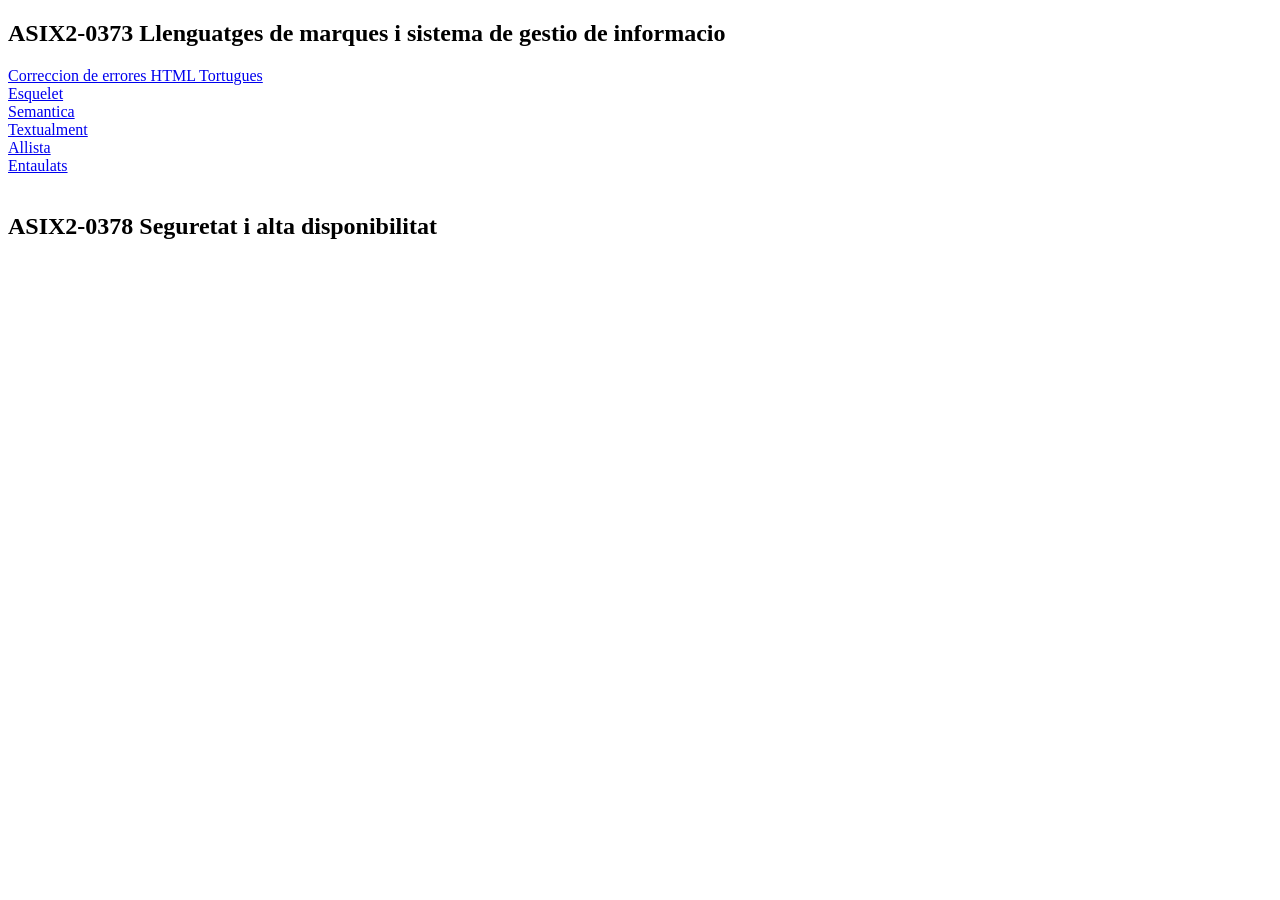
<file: index.html>
<!DOCTYPE html>
<html lang="en">
<head>
    <meta charset="UTF-8">
    <meta name="viewport" content="width=device-width, initial-scale=1.0">
    <title>Document</title>
</head>
<body>
    <h2>ASIX2-0373 Llenguatges de marques i sistema de gestio de informacio</h2>
    <a href="./ASIX2-0373 Llenguatges de marques i sistema de gestio de informacio/ASIX2-0373 Llenguatges de marques i sistema de gestio de informacio/Correcció errors HTML/tortugues.html">Correccion de errores HTML Tortugues</a><br>
    <a href="./ASIX2-0373 Llenguatges de marques i sistema de gestio de informacio/ASIX2-0373 Llenguatges de marques i sistema de gestio de informacio/Ejericios/1/1-Esquelet.html">Esquelet</a><br>
    <a href="./ASIX2-0373 Llenguatges de marques i sistema de gestio de informacio/ASIX2-0373 Llenguatges de marques i sistema de gestio de informacio/Ejericios/1/2-Semantica.html">Semantica</a><br>
    <a href="./ASIX2-0373 Llenguatges de marques i sistema de gestio de informacio/ASIX2-0373 Llenguatges de marques i sistema de gestio de informacio/Ejericios/1/3-Textualment.html">Textualment</a><br>
    <a href="./ASIX2-0373 Llenguatges de marques i sistema de gestio de informacio/ASIX2-0373 Llenguatges de marques i sistema de gestio de informacio/Ejericios/1/4-Allista.html">Allista</a><br>
    <a href="./ASIX2-0373 Llenguatges de marques i sistema de gestio de informacio/ASIX2-0373 Llenguatges de marques i sistema de gestio de informacio/Ejericios/1/5-Entaulats.html">Entaulats</a><br>
    <br>
    <h2>ASIX2-0378 Seguretat i alta disponibilitat</h2>
    <a href=""></a>
</body>
</html>
</file>
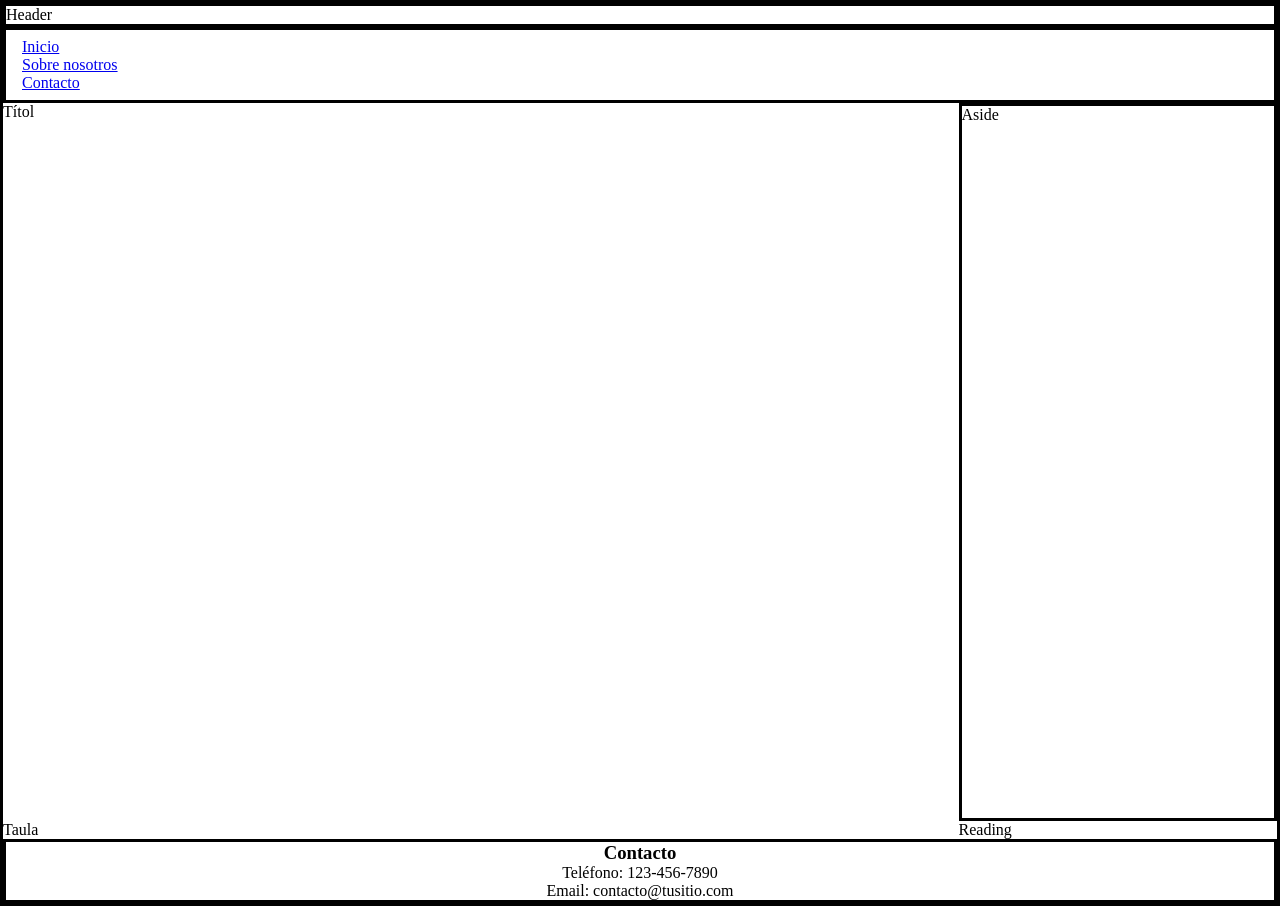
<file: ASIX2-0373 Llenguatges de marques i sistema de gestio de informacio/Ejericios CSS's/Ejericio 1/index.html>
<!DOCTYPE html>
<html lang="en">
<head>
    <meta charset="UTF-8">
    <meta name="viewport" content="width=device-width, initial-scale=1.0">
    <title>Document</title>
    <link rel="stylesheet" href="sytle.css">
</head>
<body>

<div class="contenedor">

  <header>Header</header>

  <nav class="menu">
  <ul>
    <li><a href="#">Inicio</a></li>
    <li><a href="#">Sobre nosotros</a></li>
    <li><a href="#">Contacto</a></li>
  </ul>
  </nav>

  <section class="titulo">Títol</section>

  <main class="tabla">Taula</main>

  <aside>Aside</aside>

  <section class="reading">Reading</section>

  <footer><h3>Contacto</h3><p>Teléfono: 123-456-7890</p><p>Email: contacto@tusitio.com</p>
</footer>

</div>

</body>
</html>
</file>
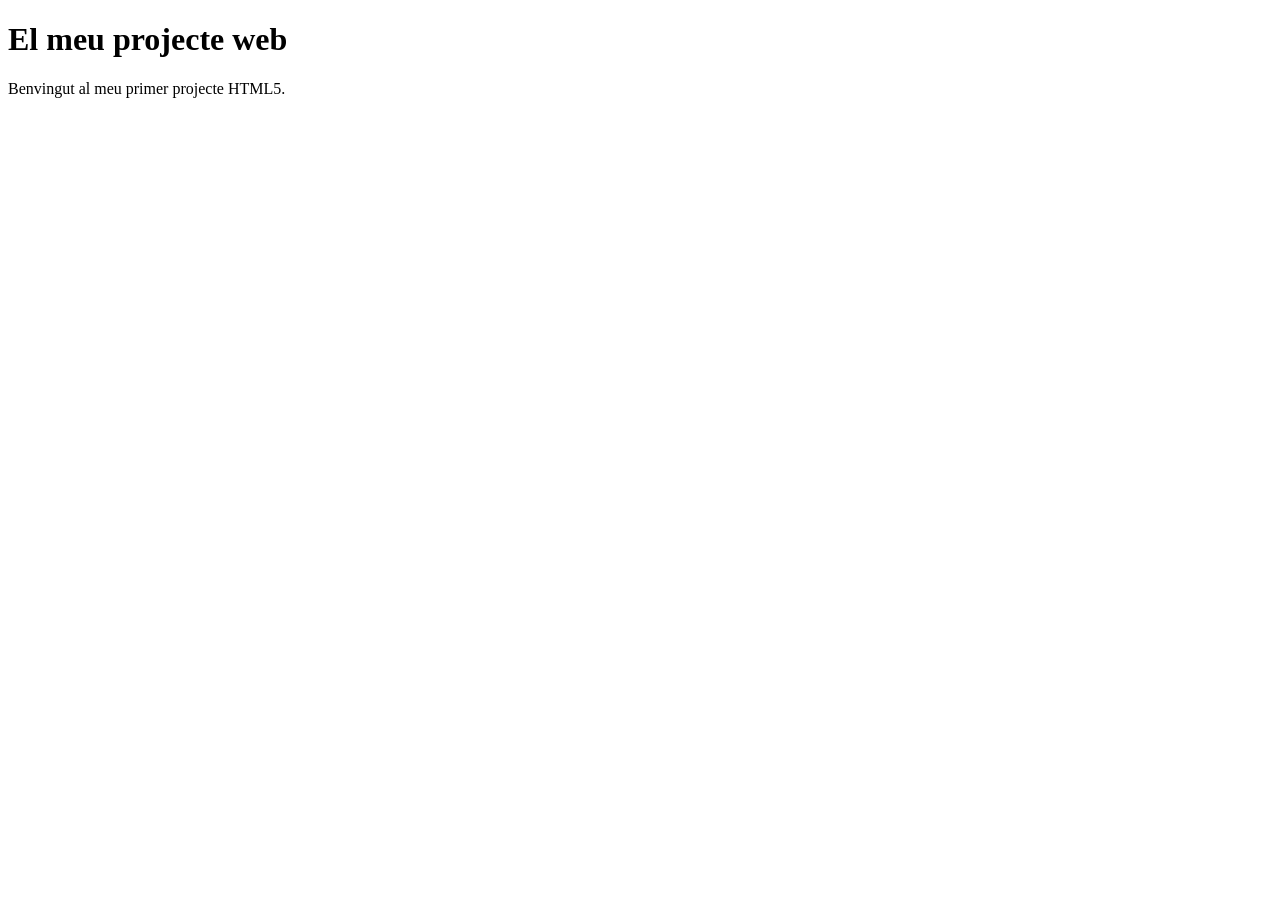
<file: ASIX2-0373 Llenguatges de marques i sistema de gestio de informacio/Ejericios/1/1-Esquelet.html>
<!DOCTYPE html>
<html lang="ca">
<head>
    <meta charset="UTF-8">
    <meta name="viewport" content="width=device-width, initial-scale=1.0">
    <title>El meu projecte web</title>
</head>
<body>

    <h1>El meu projecte web</h1>
    <p>Benvingut al meu primer projecte HTML5.</p>

</body>
</html>
</file>
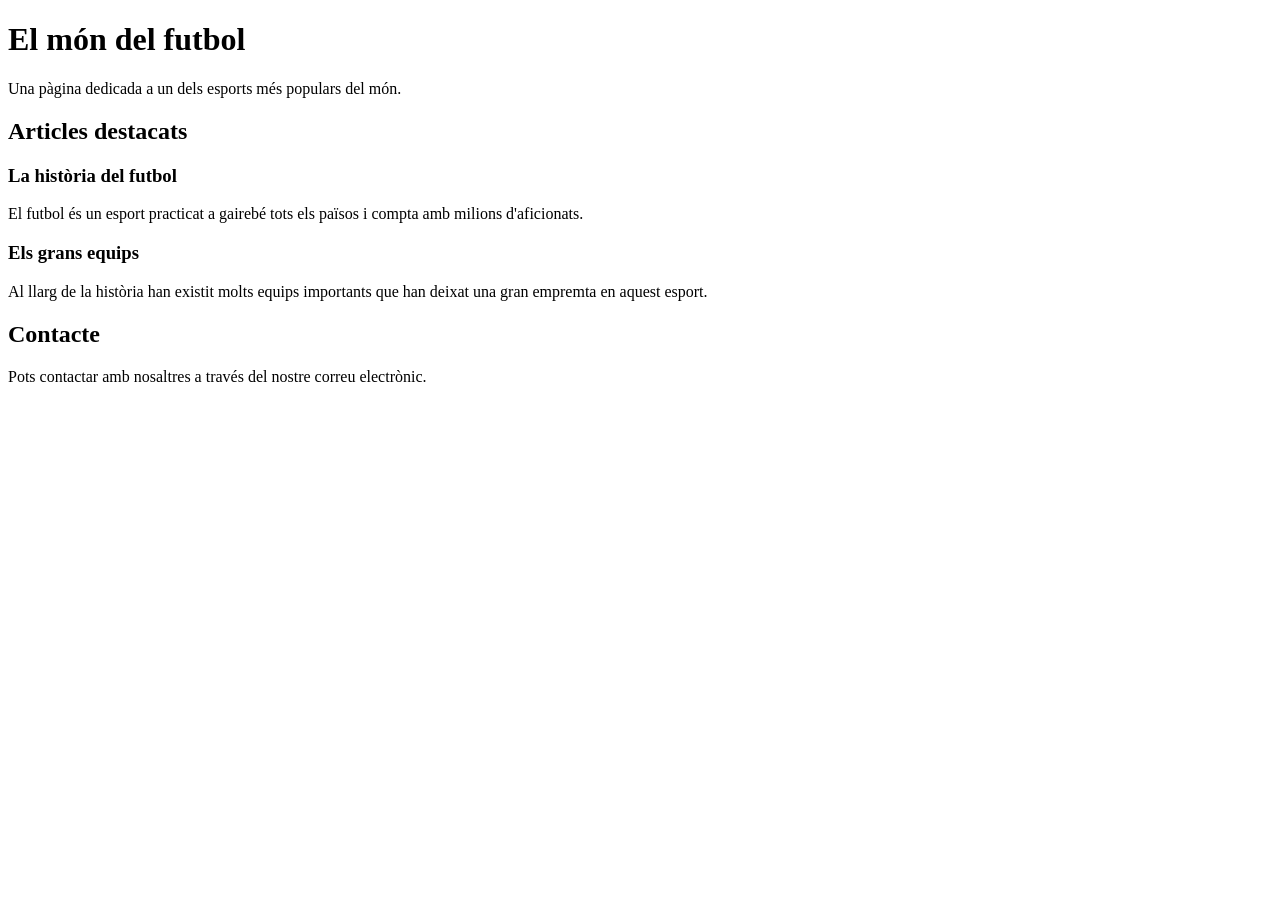
<file: ASIX2-0373 Llenguatges de marques i sistema de gestio de informacio/Ejericios/1/2-Semantica.html>
<!DOCTYPE html>
<html lang="ca">
<head>
    <meta charset="UTF-8">
    <meta name="viewport" content="width=device-width, initial-scale=1.0">
    <title>El món del futbol</title>
</head>
<body>

    <header>
        <h1>El món del futbol</h1>
        <p>Una pàgina dedicada a un dels esports més populars del món.</p>
    </header>

    <main>
        <section>
            <h2>Articles destacats</h2>

            <article>
                <h3>La història del futbol</h3>
                <p>
                    El futbol és un esport practicat a gairebé tots els països
                    i compta amb milions d'aficionats.
                </p>
            </article>

            <article>
                <h3>Els grans equips</h3>
                <p>
                    Al llarg de la història han existit molts equips importants
                    que han deixat una gran empremta en aquest esport.
                </p>
            </article>
        </section>
    </main>

    <footer>
        <h2>Contacte</h2>
        <p>Pots contactar amb nosaltres a través del nostre correu electrònic.</p>
    </footer>

</body>
</html>
</file>
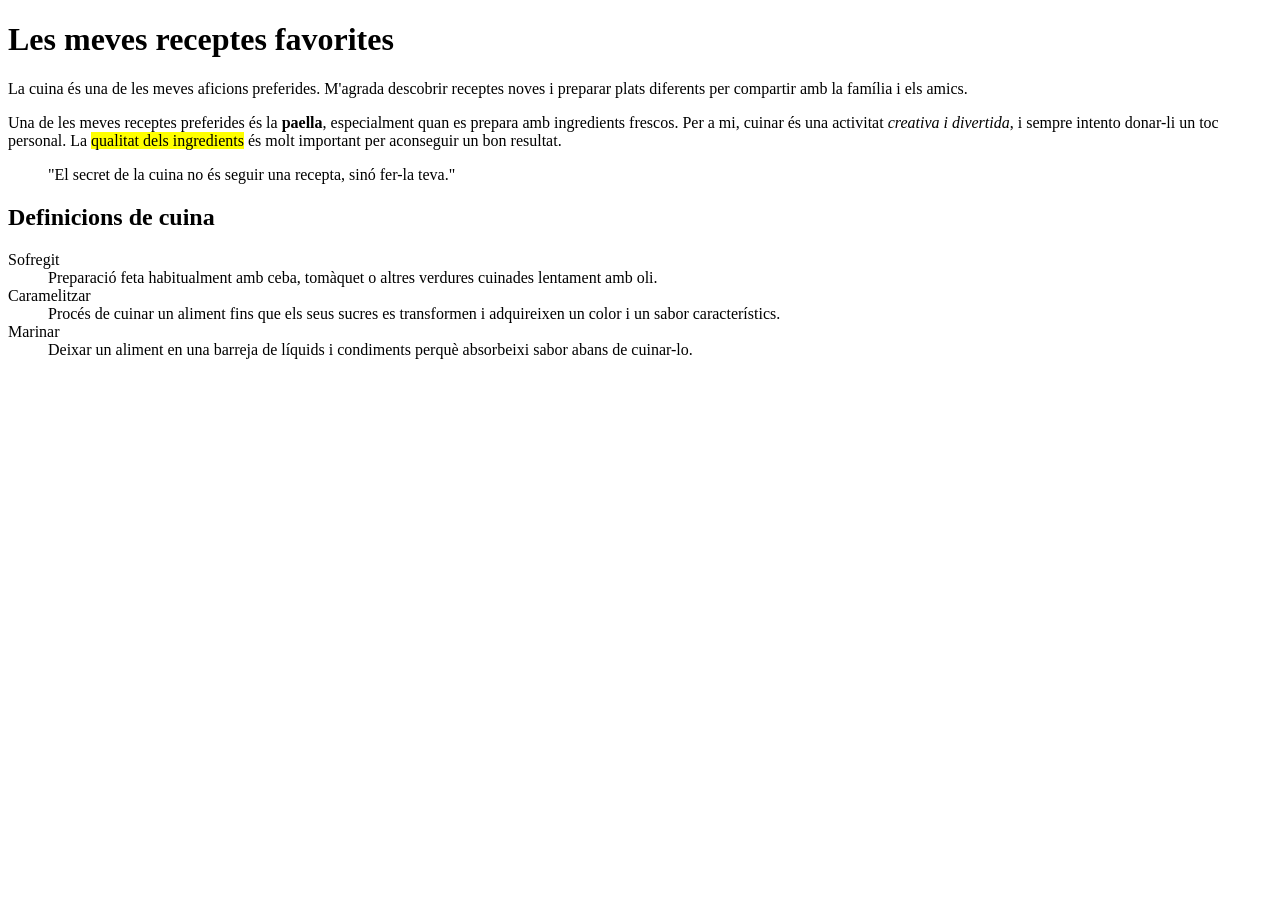
<file: ASIX2-0373 Llenguatges de marques i sistema de gestio de informacio/Ejericios/1/3-Textualment.html>
<!DOCTYPE html>
<html lang="ca">
<head>
    <meta charset="UTF-8">
    <meta name="viewport" content="width=device-width, initial-scale=1.0">
    <title>Les meves receptes favorites</title>
</head>
<body>

    <h1>Les meves receptes favorites</h1>

    <p>
        La cuina és una de les meves aficions preferides. M'agrada descobrir
        receptes noves i preparar plats diferents per compartir amb la família
        i els amics.
    </p>

    <p>
        Una de les meves receptes preferides és la <strong>paella</strong>,
        especialment quan es prepara amb ingredients frescos. Per a mi,
        cuinar és una activitat <em>creativa i divertida</em>, i sempre intento
        donar-li un toc personal. La <mark>qualitat dels ingredients</mark>
        és molt important per aconseguir un bon resultat.
    </p>

    <blockquote>
        "El secret de la cuina no és seguir una recepta, sinó fer-la teva."
    </blockquote>

    <h2>Definicions de cuina</h2>

    <dl>
        <dt>Sofregit</dt>
        <dd>
            Preparació feta habitualment amb ceba, tomàquet o altres verdures
            cuinades lentament amb oli.
        </dd>

        <dt>Caramelitzar</dt>
        <dd>
            Procés de cuinar un aliment fins que els seus sucres es transformen
            i adquireixen un color i un sabor característics.
        </dd>

        <dt>Marinar</dt>
        <dd>
            Deixar un aliment en una barreja de líquids i condiments perquè
            absorbeixi sabor abans de cuinar-lo.
        </dd>
    </dl>

</body>
</html>
</file>
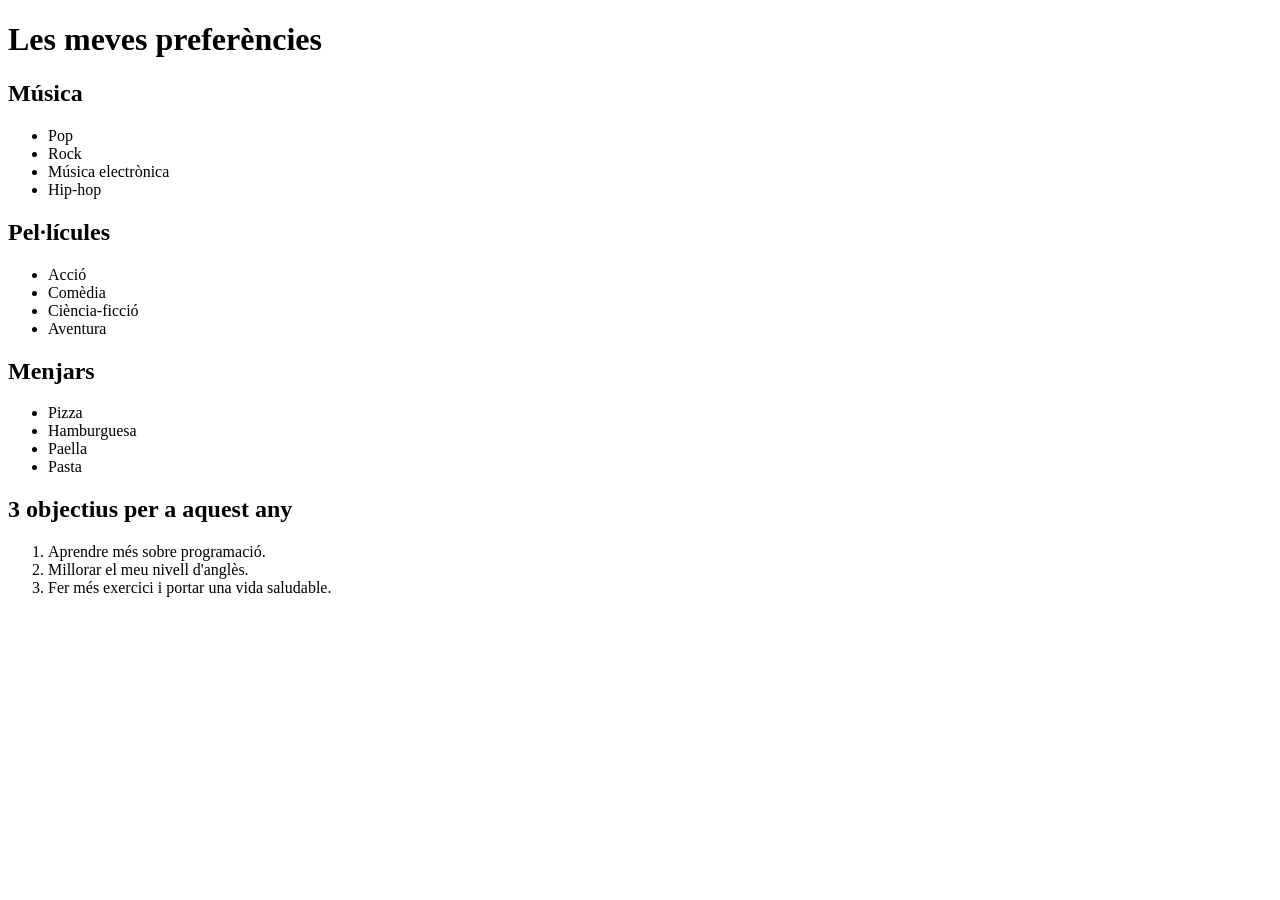
<file: ASIX2-0373 Llenguatges de marques i sistema de gestio de informacio/Ejericios/1/4-Allista.html>
<!DOCTYPE html>
<html lang="ca">
<head>
    <meta charset="UTF-8">
    <meta name="viewport" content="width=device-width, initial-scale=1.0">
    <title>Les meves preferències</title>
</head>
<body>

    <h1>Les meves preferències</h1>

    <h2>Música</h2>
    <ul>
        <li>Pop</li>
        <li>Rock</li>
        <li>Música electrònica</li>
        <li>Hip-hop</li>
    </ul>

    <h2>Pel·lícules</h2>
    <ul>
        <li>Acció</li>
        <li>Comèdia</li>
        <li>Ciència-ficció</li>
        <li>Aventura</li>
    </ul>

    <h2>Menjars</h2>
    <ul>
        <li>Pizza</li>
        <li>Hamburguesa</li>
        <li>Paella</li>
        <li>Pasta</li>
    </ul>

    <h2>3 objectius per a aquest any</h2>
    <ol>
        <li>Aprendre més sobre programació.</li>
        <li>Millorar el meu nivell d'anglès.</li>
        <li>Fer més exercici i portar una vida saludable.</li>
    </ol>

</body>
</html>
</file>
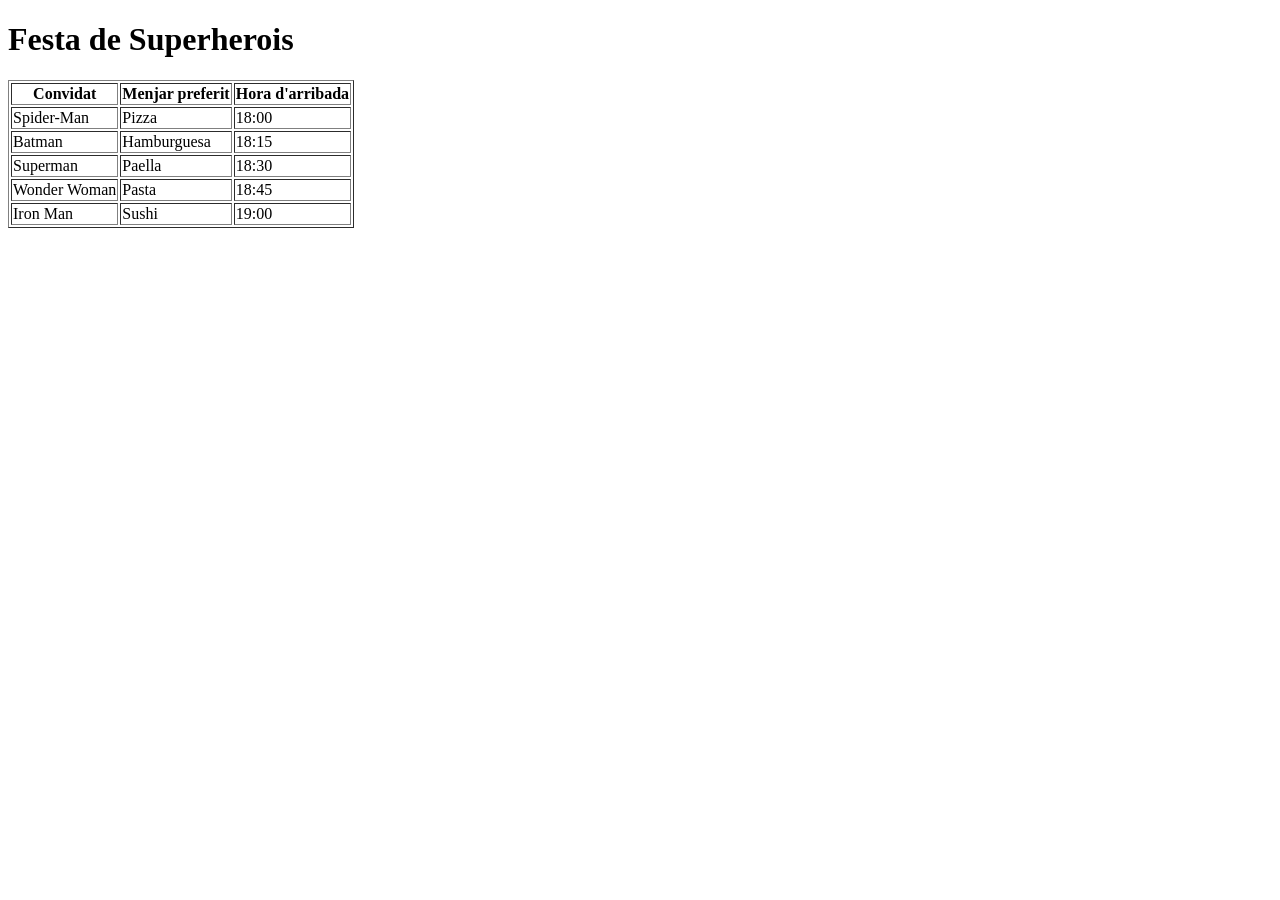
<file: ASIX2-0373 Llenguatges de marques i sistema de gestio de informacio/Ejericios/1/5-Entaulats.html>
<!DOCTYPE html>
<html lang="ca">
<head>
    <meta charset="UTF-8">
    <meta name="viewport" content="width=device-width, initial-scale=1.0">
    <title>Festa de superherois</title>
</head>
<body>

    <h1>Festa de Superherois</h1>

    <table border="1">
        <thead>
            <tr>
                <th>Convidat</th>
                <th>Menjar preferit</th>
                <th>Hora d'arribada</th>
            </tr>
        </thead>

        <tbody>
            <tr>
                <td>Spider-Man</td>
                <td>Pizza</td>
                <td>18:00</td>
            </tr>

            <tr>
                <td>Batman</td>
                <td>Hamburguesa</td>
                <td>18:15</td>
            </tr>

            <tr>
                <td>Superman</td>
                <td>Paella</td>
                <td>18:30</td>
            </tr>

            <tr>
                <td>Wonder Woman</td>
                <td>Pasta</td>
                <td>18:45</td>
            </tr>

            <tr>
                <td>Iron Man</td>
                <td>Sushi</td>
                <td>19:00</td>
            </tr>
        </tbody>
    </table>

</body>
</html>
</file>
<file: ASIX2-0373 Llenguatges de marques i sistema de gestio de informacio/Ejericios CSS's/Ejericio 1/sytle.css>
* {
    margin: 0;
    padding: 0;
}

body {
    /* Hace que el body ocupe todo el alto de la pantalla */
    min-height: 100vh; 
}

.contenedor {
    display: grid;
    grid-template-columns: 3fr 1fr;
    /* Define cómo se distribuyen las filas en vertical */
    grid-template-rows: auto auto 1fr auto; 
    
    /* Obliga al contenedor a estirarse a toda la pantalla */
    min-height: 100vh; 
    
    border: 3px solid black; /* Recuerda añadir siempre el color al final */
}

header, nav, footer {
    grid-column: 1 / -1; /* El -1 hace que llegue automáticamente hasta el final */
    border: 3px solid black;
}

nav {
    display: flex;
    justify-content: space-between;
    align-items: center;
    padding: 0.5em 1em;
    color: white;
    border: 3px solid black;
}

aside {
    grid-column: 2;
    /* Ajustado para que encaje de forma flexible con las filas del contenedor */
    grid-row: 3; 
    border: 3px solid black;
}

footer {
    text-align: center;
    border: 3px solid black;
}
</file>
